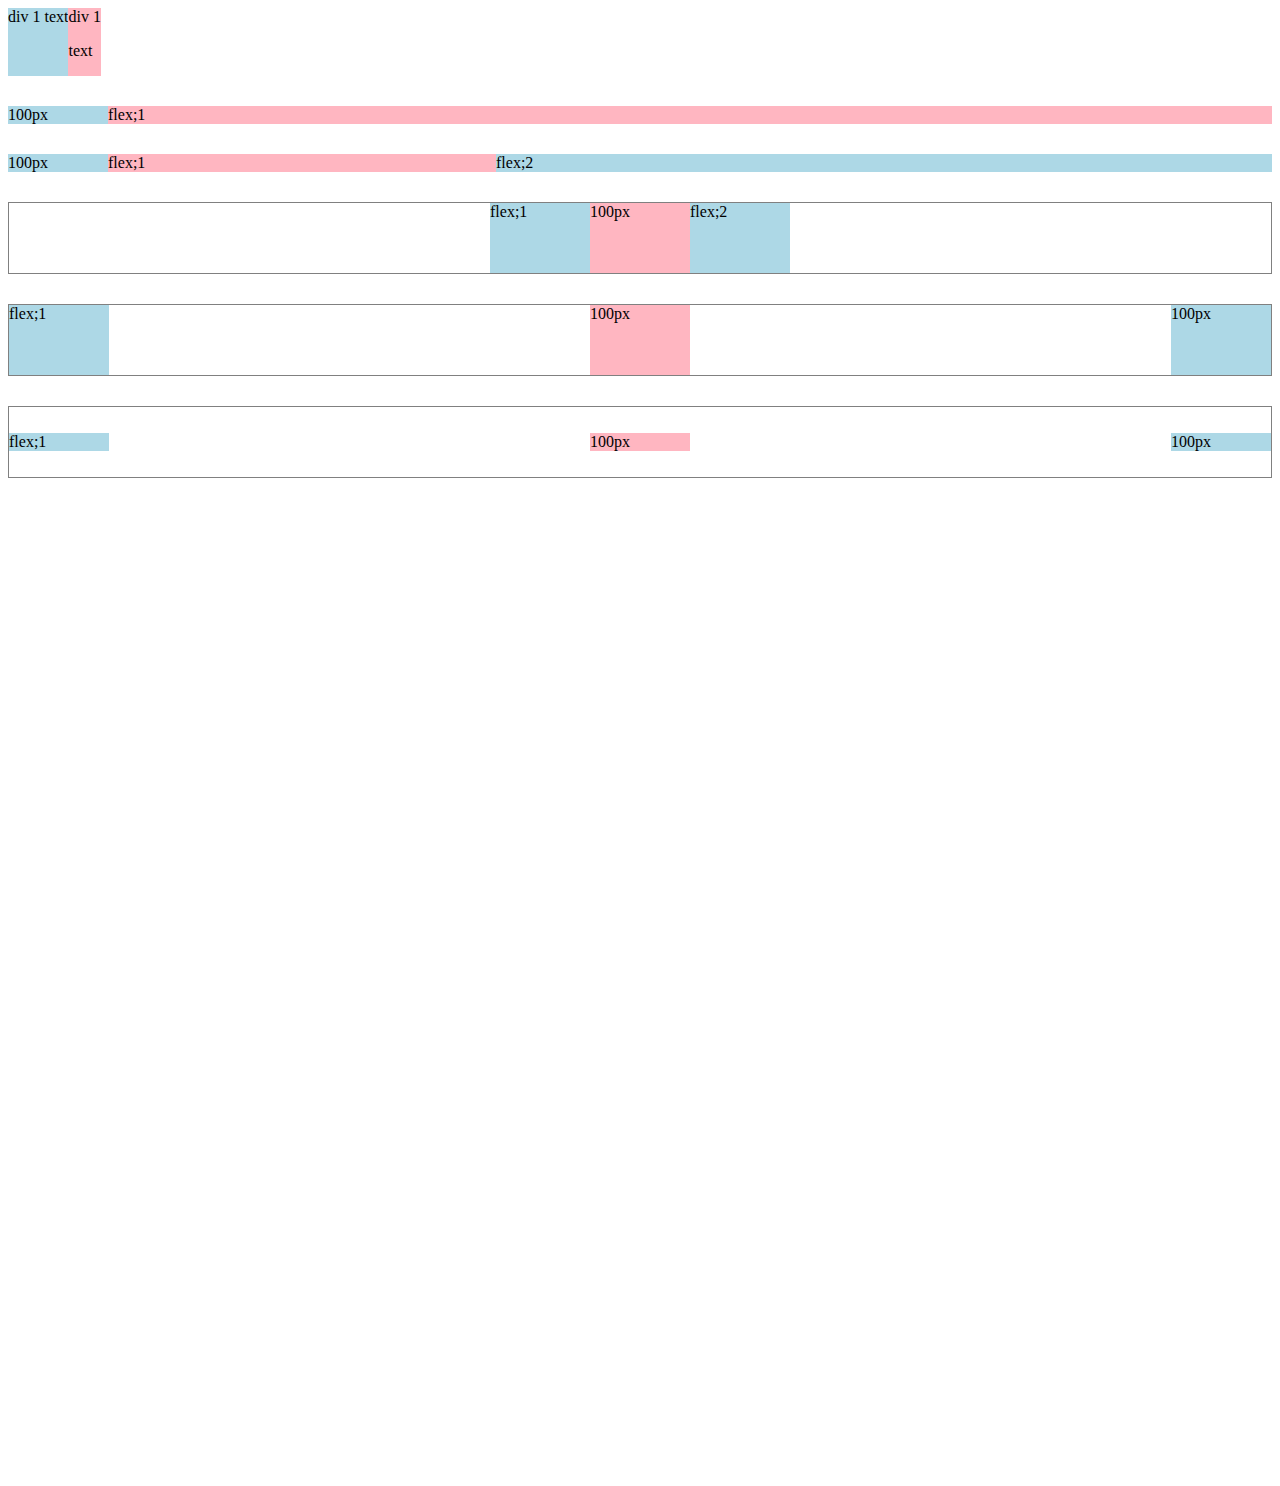
<file: flexbox.html>
<!DOCTYPE html>
<html>
  <head>
    <title>
      flexbox practice
    </title>
  </head>
  <body style="padding-bottom: 1000px;">
    <div style="
      display: flex;
      flex-direction: row">
      <div style="background-color:
       lightblue;
    ">div 1 text</div>
    <div style="background-color: 
    lightpink;
    ">div 1 <p>text</p></div>
    </div>

    <div style="
    margin-top: 30px;
      display: flex;
      flex-direction: row">
      <div style="background-color:
       lightblue; width: 100px;
    ">100px</div>
    <div style="background-color: 
    lightpink; flex: 1;
    ">flex;1</div>
    </div>

    <div style="
    margin-top: 30px;
      display: flex;
      flex-direction: row">
      <div style="background-color:
       lightblue; width: 100px;
    ">100px</div>
    <div style="background-color: 
    lightpink; flex: 1;
    ">flex;1</div>
    <div style="background-color: 
    lightblue; flex: 2;
    ">flex;2</div>
    </div>

    <div style="
    margin-top: 30px;
    height: 70px;
    border-width: 1px;
    border-style: solid;
    border-color: grey;
      display: flex;
      flex-direction: row;
      justify-content: center;"
      >
       <div style="background-color: 
       lightblue; width: 100px;
       ">flex;1</div>
      <div style="background-color:
       lightpink; width: 100px;
    ">100px</div>
    <div style="background-color: 
    lightblue; width: 100px;
    ">flex;2</div>
    </div>

    <div style="
    margin-top: 30px;
    height: 70px;
    border-width: 1px;
    border-style: solid;
    border-color: grey;
      display: flex;
      flex-direction: row;
      justify-content: space-between;"
      >
       <div style="background-color: 
       lightblue; width: 100px;
       ">flex;1</div>
      <div style="background-color:
       lightpink; width: 100px;
    ">100px</div>
    <div style="background-color: 
    lightblue; width: 100px;
    ">100px</div>
    </div>

      <div style="
      margin-top: 30px;
      height: 70px;
      border-width: 1px;
      border-style: solid;
      border-color: grey;
        display: flex;
        flex-direction: row;
        justify-content: space-between;
        align-items: center;"
        >
        <div style="background-color: 
        lightblue; width: 100px;
        ">flex;1</div>
        <div style="background-color:
        lightpink; width: 100px;
      ">100px</div>
      <div style="background-color: 
      lightblue; width: 100px;
      ">100px</div>
      </div>
  </body>
</html>
</file>
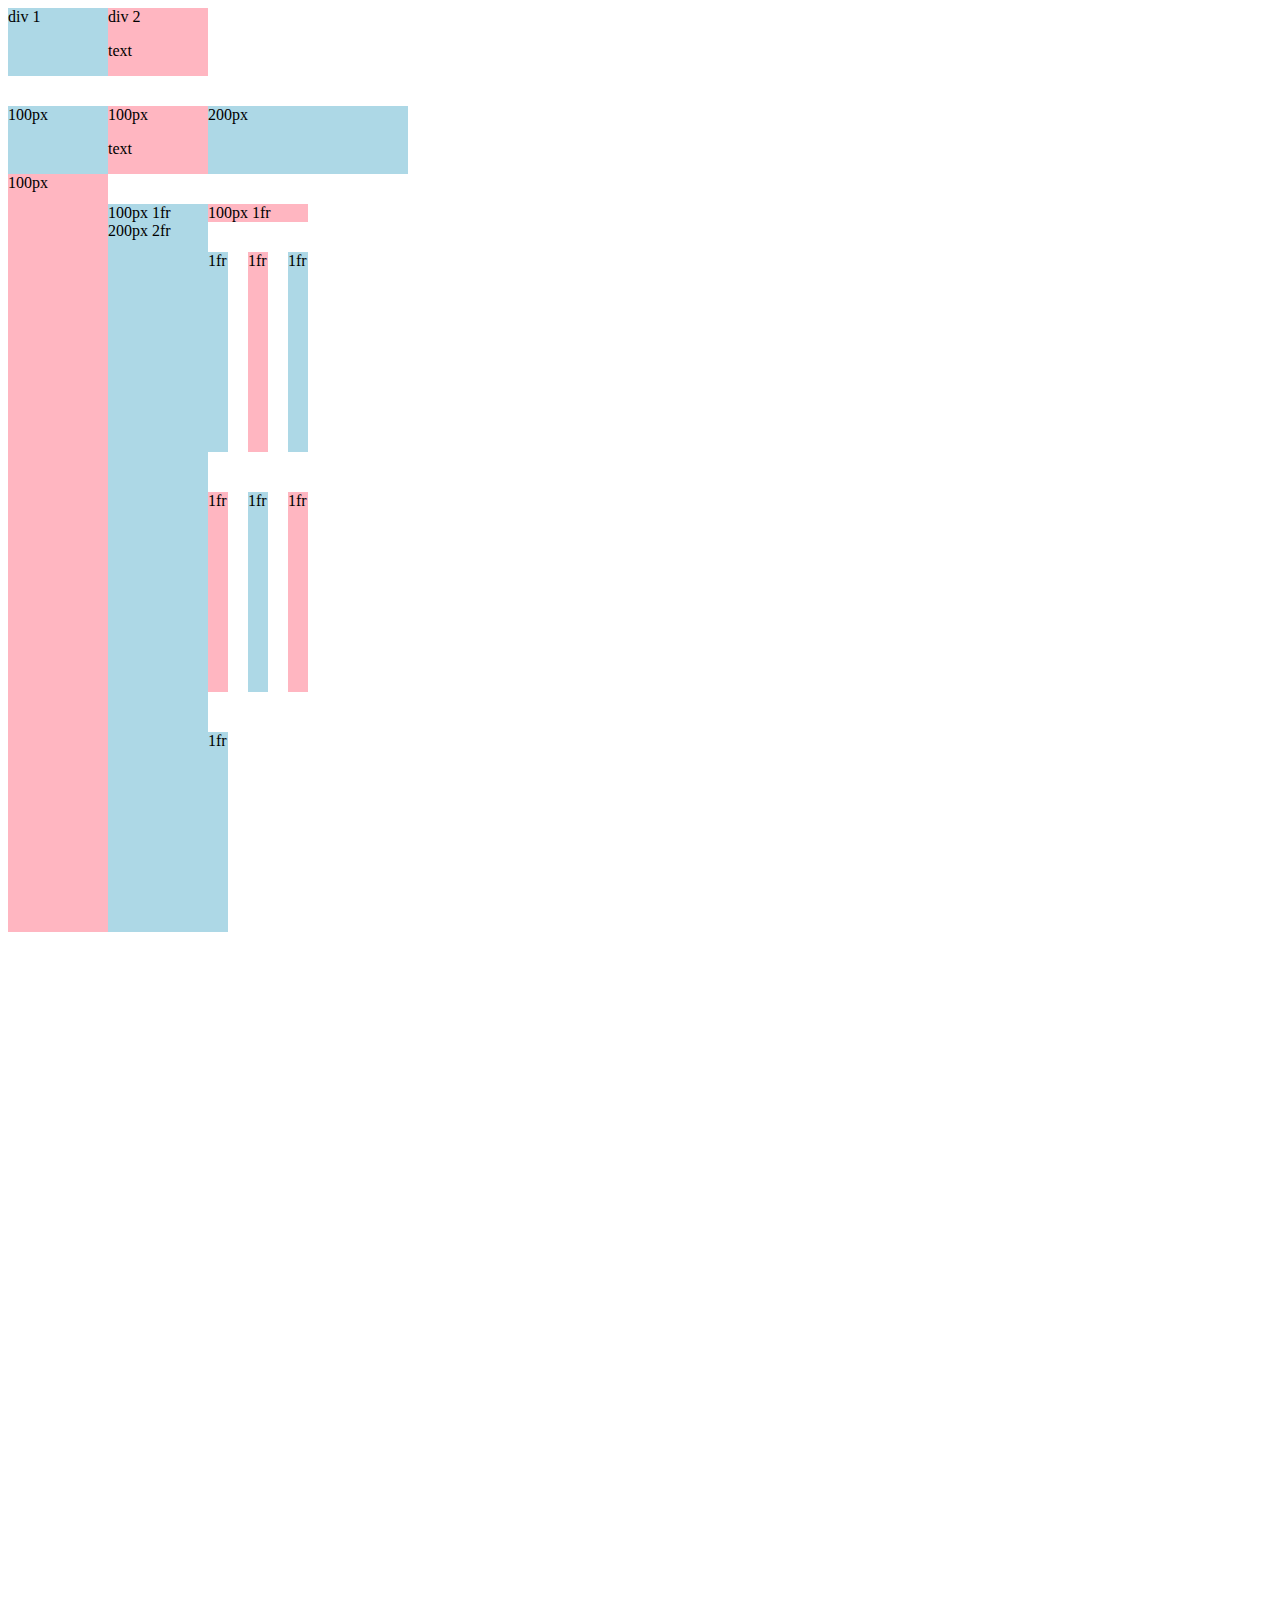
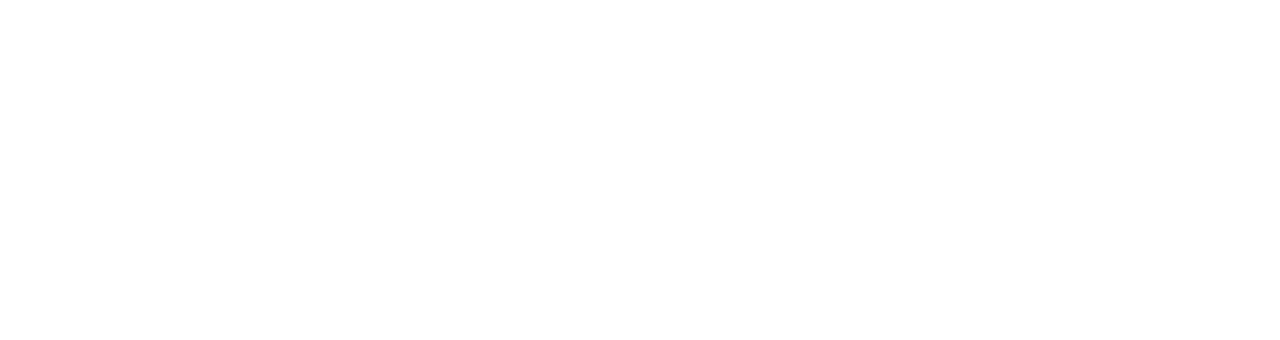
<file: grid.html>
<!DOCTYPE html>
<html>
  <head>
    <title>Grid Practice</title>
  </head>
  <body style="padding-bottom: 1000px;">
    <div style="
      display: grid;
      grid-template-columns: 100px 100px;
      ">
      <div style="background-color: lightblue;">div 1</div>
      <div style="background-color: lightpink;">div 2 <p>text</p></div>
    </div>

    <div style=" margin-top: 30px;
    display: grid;
    grid-template-columns: 100px 100px 200px;
    ">
    <div style="background-color: lightblue;">100px
      </div>
    <div style="background-color: lightpink;">100px
      <p>text</p></div>
      <div style="background-color: lightblue;">200px
      </div>
      <div style="background-color: lightpink;">100px
      </div>

      <div style=" margin-top: 30px;
    display: grid;
    grid-template-columns: 100px 100px;
    ">
    <div style="background-color: lightblue;">100px
      1fr</div>
    <div style="background-color: lightpink;">100px
      1fr</div>
      <div style="background-color: lightblue;">200px
      2fr</div> 

      <div style=" margin-top: 30px;
      display: grid;
      grid-template-columns: 1fr 1fr 1fr;
      column-gap: 20px; row-gap: 40px;
      ">
    <div style="background-color: lightblue; height: 200px;">
    1fr</div>
    <div style="background-color: lightpink; height: 200px;">
    1fr</div>
    <div style="background-color: lightblue; height: 200px;">
    1fr</div> 
    <div style="background-color: lightpink; height: 200px;">
    1fr</div>
    <div style="background-color: lightblue; height: 200px;">
    1fr</div> 
    <div style="background-color: lightpink; height: 200px;">
    1fr</div>
    <div style="background-color: lightblue; height: 200px;">
    1fr</div>
  </div>
  </body>
</html>
</file>
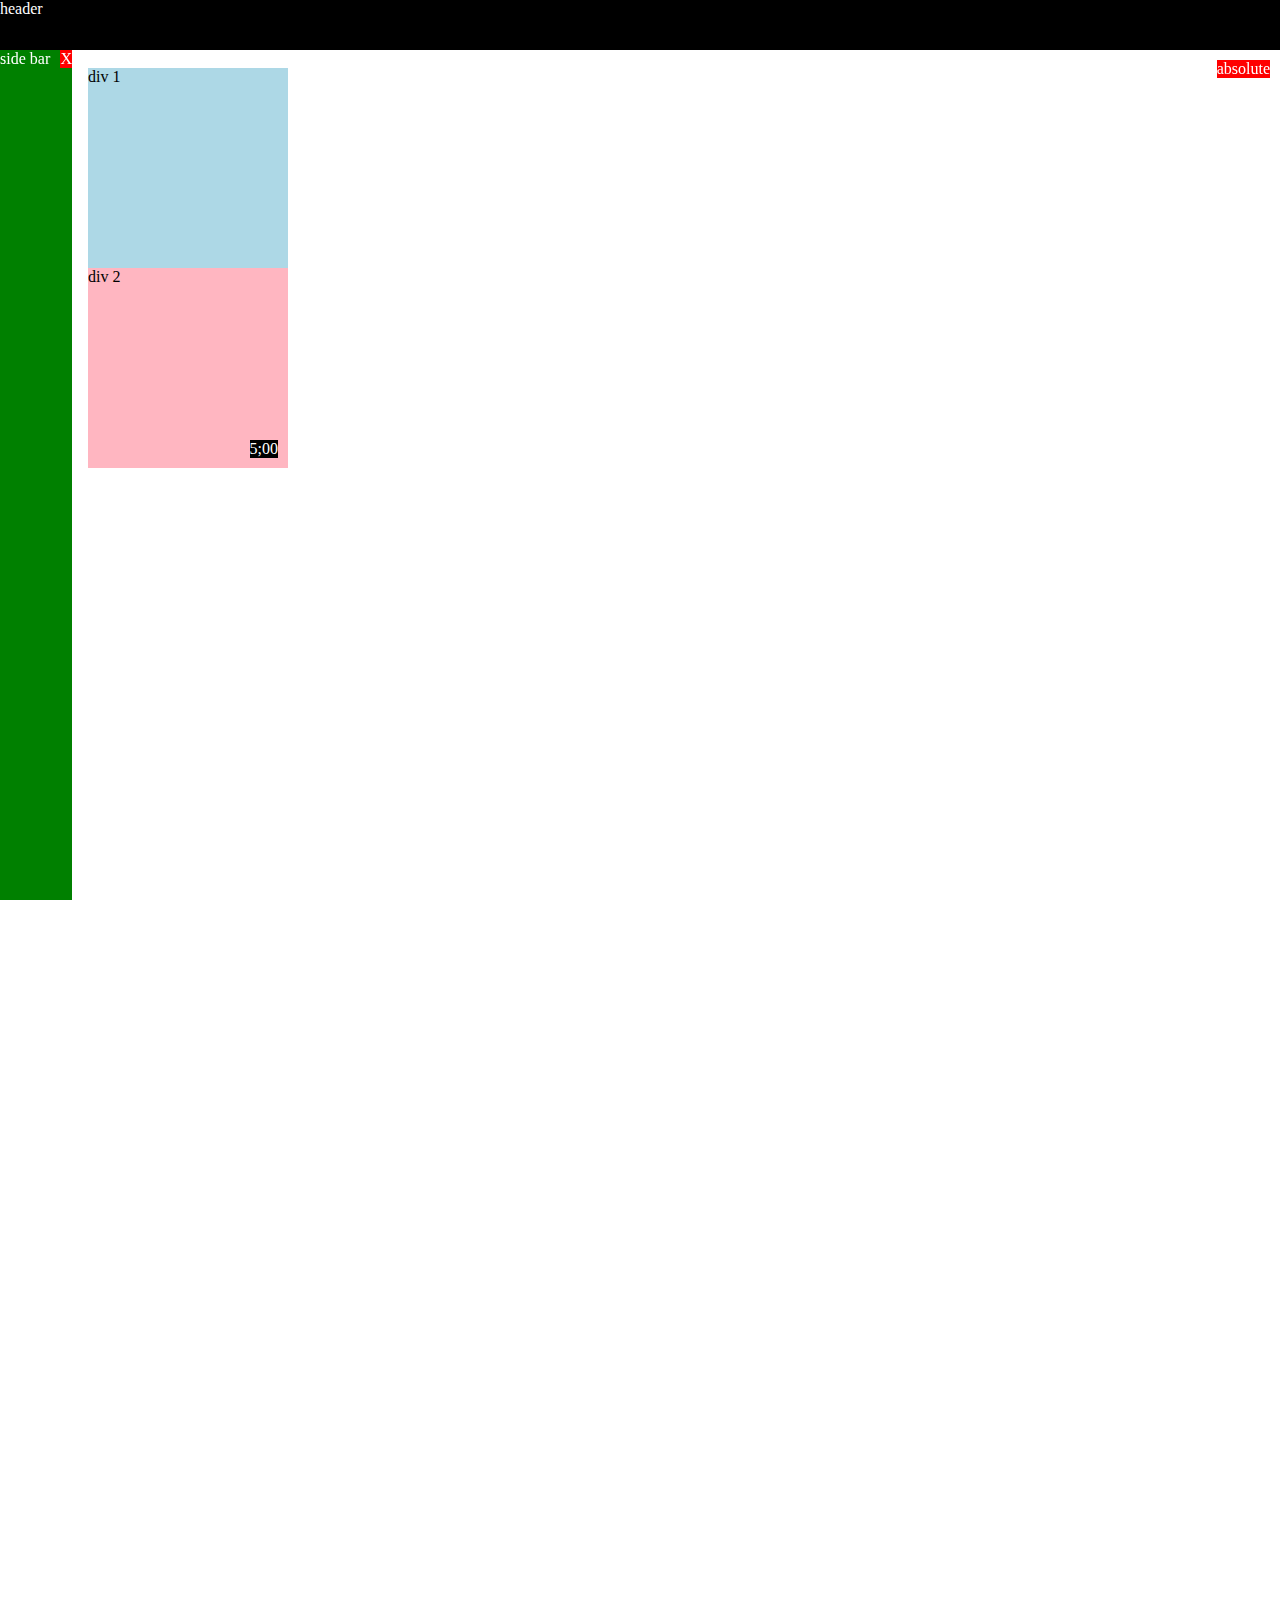
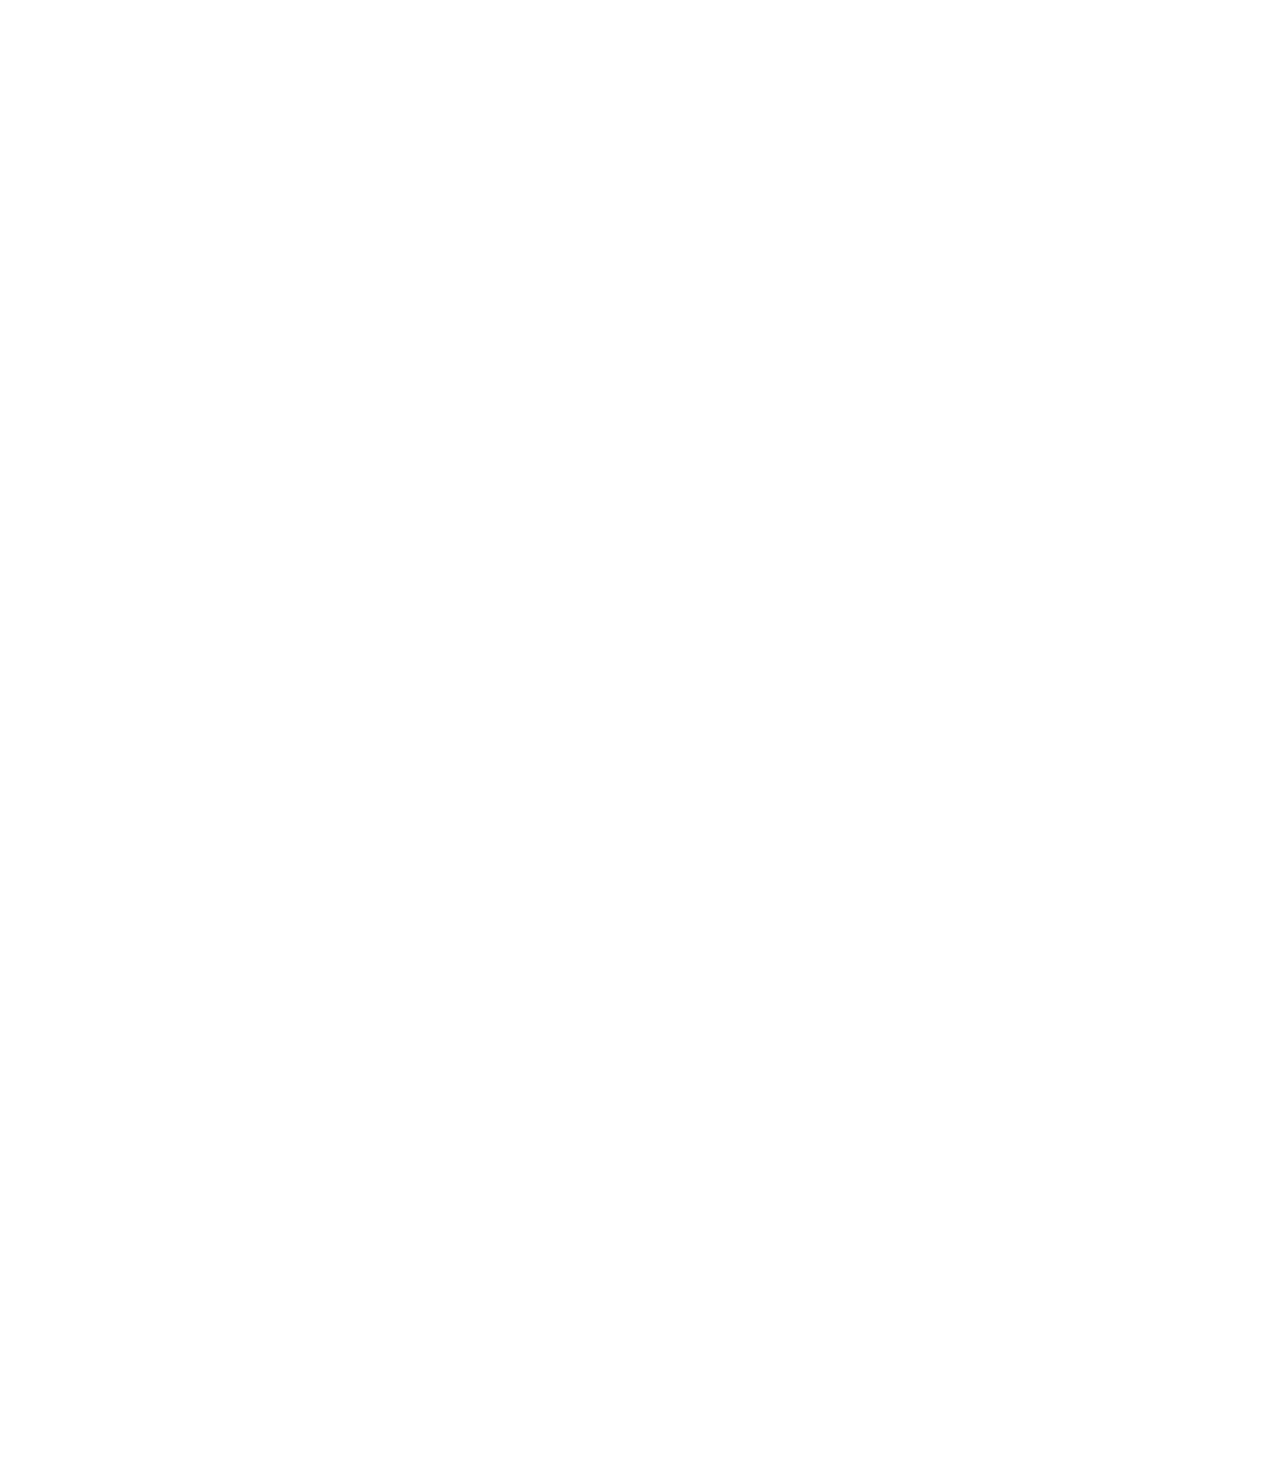
<file: Position.html>
<!DOCTYPE html>
<html>
  <head>
    <title>Position practice</title>
  </head>
  <body style=" 
  height: 3000px;
  padding-top: 60px;
  padding-left: 80px;">
    <div style=" 
      background-color: black;
      color: white;
      position: fixed;
      top: 0;
      left: 0;
      right: 0;
      height: 50px;"
      >header</div>

      <div style="
      background-color: green;
      color: white;
      position: fixed;
      left: 0;
      bottom: 0;
      top: 50px;
      width: 72px;"
      >side bar
      <div style="
      position: absolute;
      background-color: red;
      color: white;
      right: 0px;
      top: 0px;">
        X</div></div>

      <div style="
      position: absolute;
      background-color: red;
      color: white;
      right: 10px;
      top: 60px;">
        absolute</div>

    <div style=" 
    background-color: lightblue;
    height: 200px;
    width: 200px;
    position: static;"
    >div 1
    </div>
    <div style="
    background-color: lightpink;
    height: 200px;
    width: 200px;
    position: relative;">div 2
    <div style="
    position: absolute;
    background-color: black;
    color: white;
    bottom: 10px;
    right: 10px;">
      5;00</div></div>
  </body>
</html>
</file>
